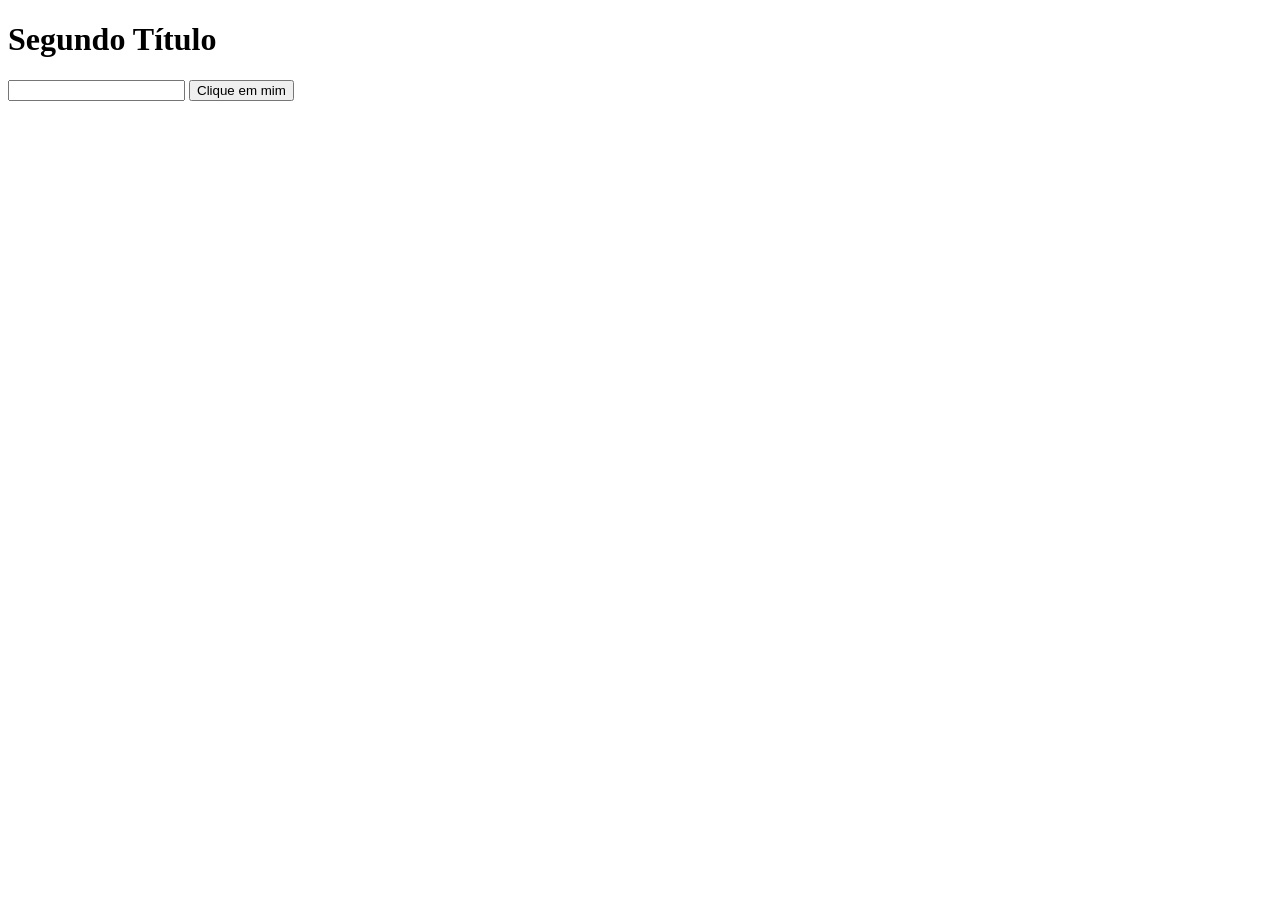
<file: Module 02/Class 03 and 04 - getElementById InnerHtml Fuctions/index.html>
<!DOCTYPE html>
<html lang="en">
<head>
    <meta charset="UTF-8">
    <title>Title</title>
    <link rel="stylesheet" href="">
</head>
<body>
    <h1 onmouseover="console.log('Passou o mouse')" onmouseout="console.log('Tirou o mouse')" id="titulo" >Seja Bem Vindo</h1>

    <label>
        <input id="campo" onkeyup="digitou(event)" type="text" name="usuario">
    </label>

    <button onClick="clicou(this)" >Clique em mim</button>

    <script src="script.js"></script>
</body>
</html>
</file>
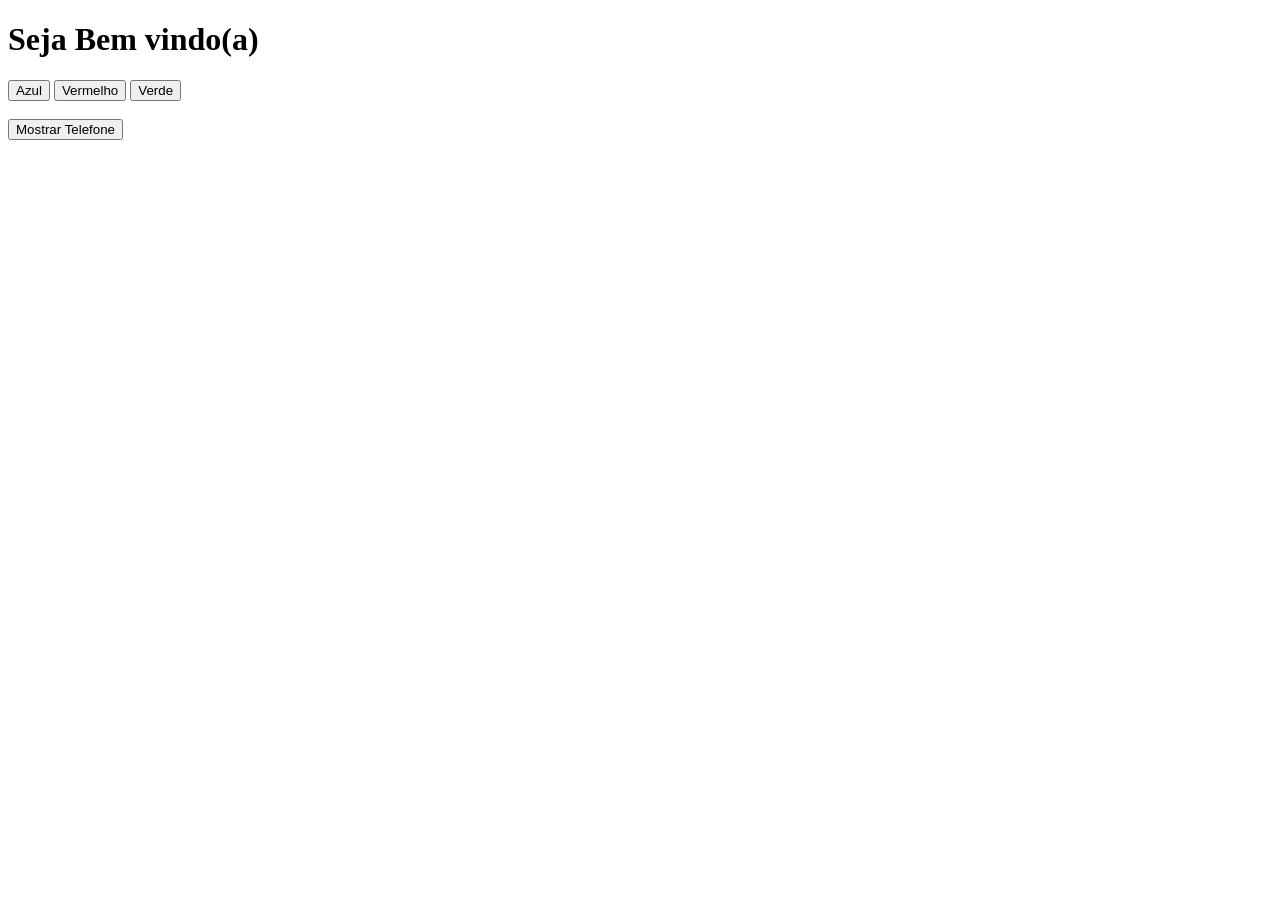
<file: Module 02/class 08 - Change Style/index.html>
<!DOCTYPE html>
<html lang="en">
<head>
    <meta charset="UTF-8">
    <title>Title</title>
    <link rel="stylesheet" href="styles.css">
    <script src="scripts.js"></script>
</head>
<body>
    <h1 id="titulo">Seja Bem vindo(a)</h1>

    <button onclick="azul()" >Azul</button>
    <button onclick="vermelho()" >Vermelho</button>
    <button onclick="verde()">Verde</button>

    <br><br>

    <h1 id="telefone">997399480</h1>

    <button onclick="mostrarTelefone(this)" >Mostrar Telefone</button>

</body>
</html>
</file>
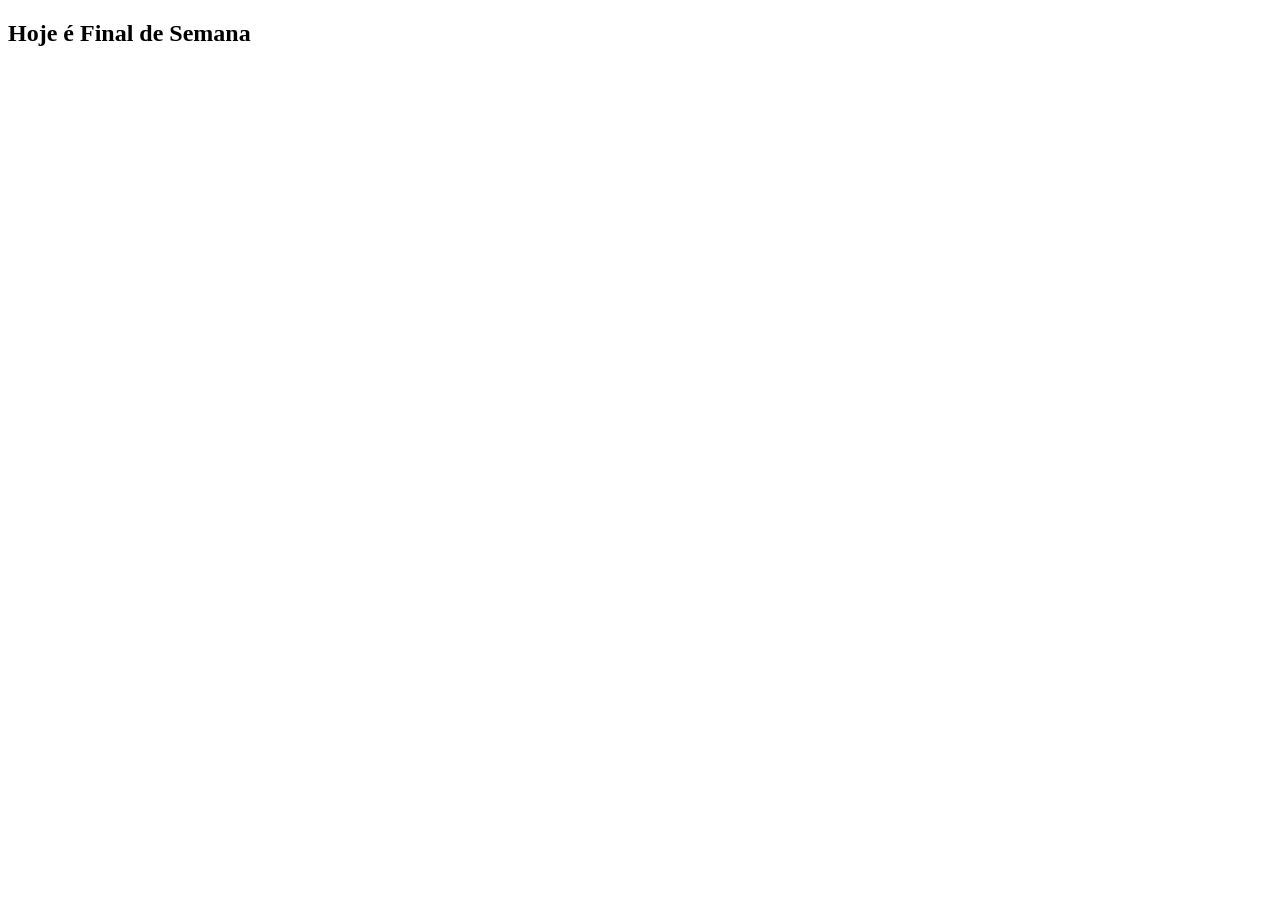
<file: Module 02/Class 13 - Switch/index.html>
<!DOCTYPE html>
<html lang="en">
<head>
    <meta charset="UTF-8">
    <title>Class 13</title>
</head>
<body>

    <h2 id="dia"></h2>

    <div id="demo"></div>

    <script src="scripts.js"></script>
</body>
</html>
</file>
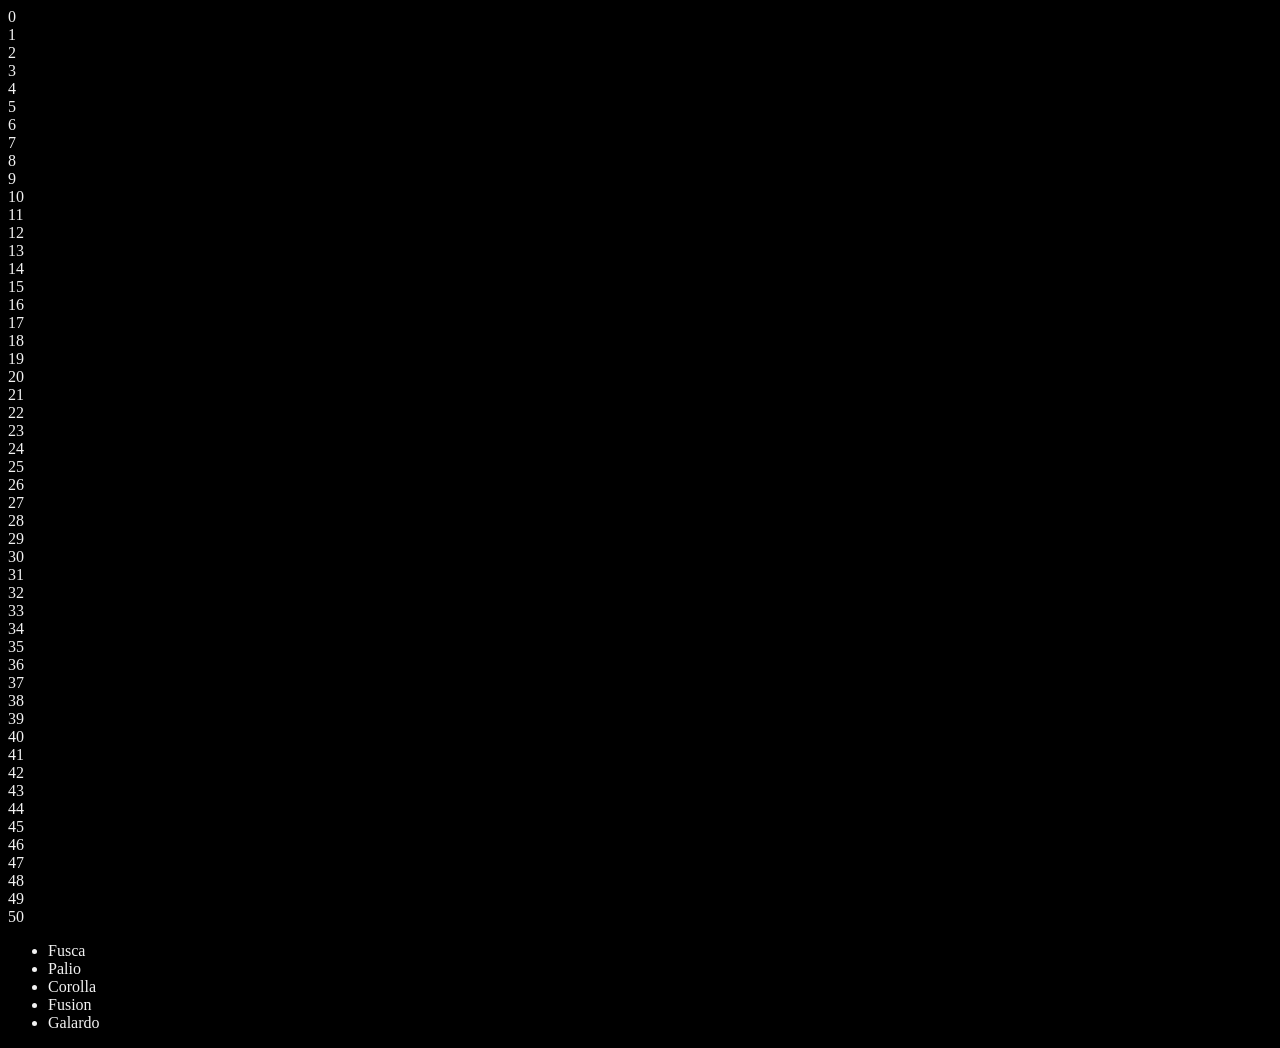
<file: Module 02/Class 14 - For/index.html>
<!DOCTYPE html>
<html lang="en">
<head>
    <meta charset="UTF-8">
    <title>Class 13</title>
</head>
<body style="background-color: black;color: #f2f2f2">

<div id="demo"></div>

<div id="carros" ></div>

<script src="scripts.js"></script>
</body>
</html>
</file>
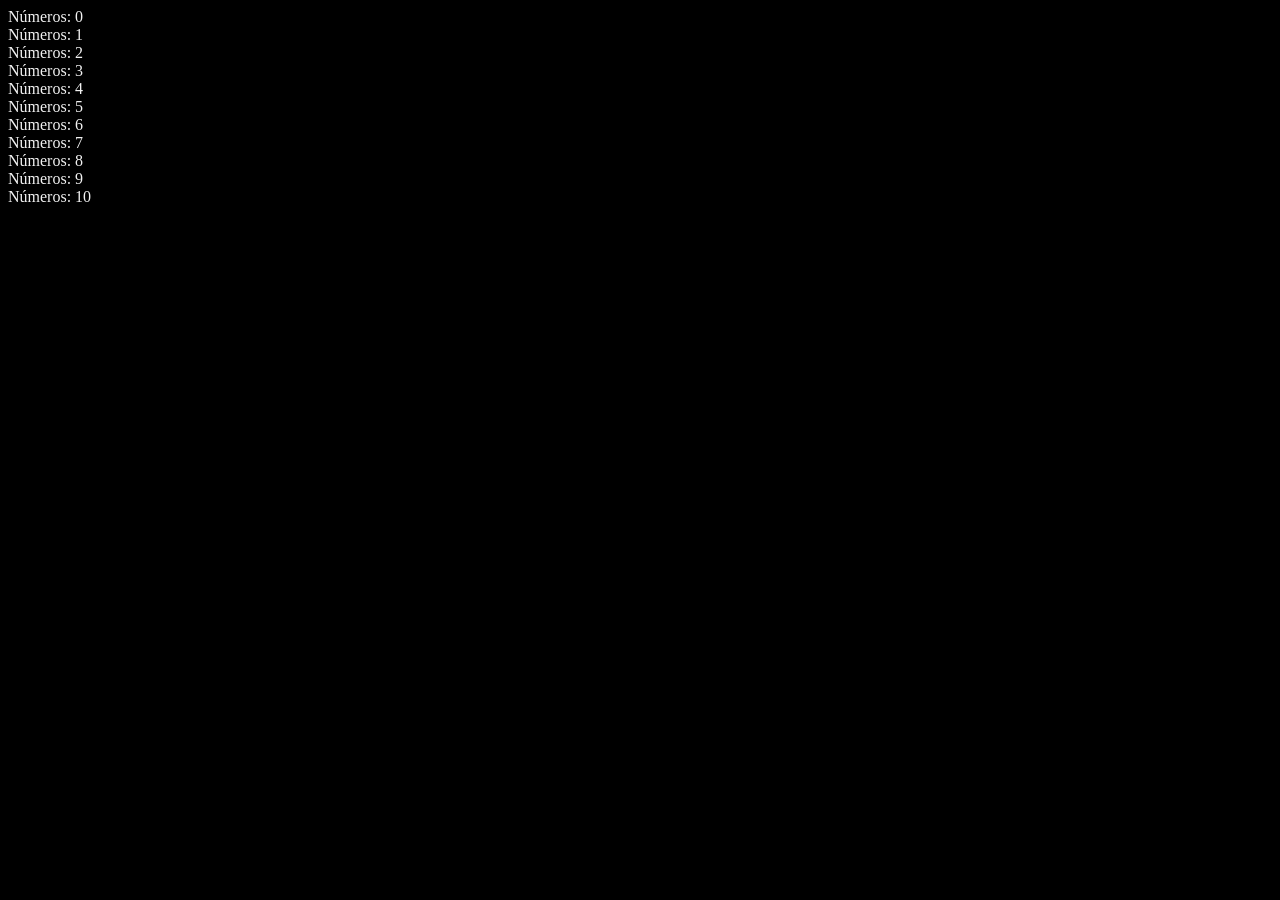
<file: Module 02/Class 15 - While/index.html>
<!DOCTYPE html>
<html lang="en">
<head>
    <meta charset="UTF-8">
    <title>Title</title>
</head>
<body style="background-color: black;color: #f2f2f2">
    <div id="demo"></div>

    <script src="scripts.js"></script>
</body>
</html>
</file>
<file: Module 02/class 08 - Change Style/styles.css>
body {
    color: #000;
}
.vermelho {
    background-color: #f00;
    color: white;
}

.azul {
    background-color: #00f;
    color: white;
}
.verde {
    background-color: #0f0;
    color: #000;
}

.oculto {
    display: none;
}

#telefone {
    display: none;
}
</file>
